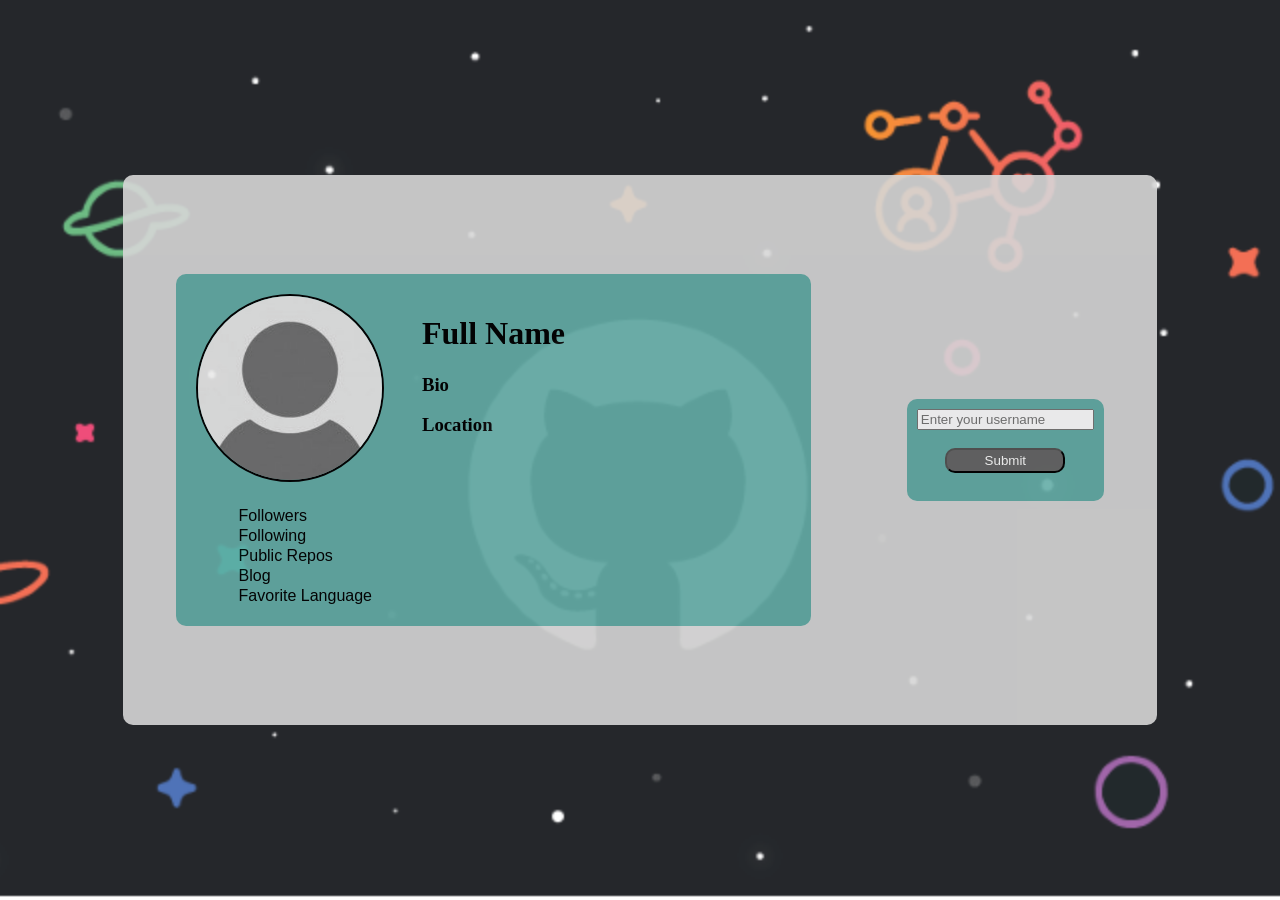
<file: index.html>
<!DOCTYPE html>
<html lang="en">

<head>
    <meta charset="UTF-8">
    <meta http-equiv="X-UA-Compatible" content="IE=edge">
    <meta name="viewport" content="width=device-width, initial-scale=1.0">
    <title>GitHub</title>
    <link rel="stylesheet" href="./css/style.css">
    <link rel="icon" type="image/png" href="./assets/github.png">
</head>

<body>
    <div class="container">
        <!-- page left part -->
        <div class="info-box card">
            <!-- this part contains upper part of user information
                 such as user's avatar, full-name, bio and location -->
            <div class="personal-info">
                <div class="user-avatar">
                    <img src="./assets/user-avatar.png" id="user-avatar">
                </div>
                <div class="user-info">
                    <h1 id="full-name">Full Name</h1>
                    <h3 id="bio">Bio</h3>
                    <h3 id="location">Location</h3>
                </div>
            </div>
            <!-- other user's info in a table-->
            <div class="more-info">
                <table class="user-info-table">
                    <tr>
                        <td>Followers</td>
                        <td id="followers"></td>
                    </tr>
                    <tr>
                        <td>Following</td>
                        <td id="following"></td>
                    </tr>
                    <tr>
                        <td>Public Repos</td>
                        <td id="public-repos"></td>
                    </tr>
                    <tr>
                        <td>Blog</td>
                        <td id="blog"></td>
                    <tr>
                        <td>Favorite Language</td>
                        <td id="favorite-language"></td>
                    </tr>
                </table>
            </div>
        </div>
        <!-- page right part -->
        <div class="form-box card">
            <!-- text-box and a submit button-->
            <div class="form-card-content">
                <input type="text" id="username" placeholder="Enter your username" required>
                <div id="sumbit-btn"><button onclick="getUser()">Submit</button></div>
            </div>
            <div id="action_result"></div>
        </div>
    </div>
    <script src="./js/index.js"></script>
</body>

</html>
</file>
<file: css/style.css>
/*  
    Add background image and set the container div. 
    - The goal here is a background image on a website that covers the entire browser window at all times.
*/

body {
    height: auto;
    width: 100%;
    margin: 0;
    padding: 0;
    background: url("../assets/background.webp") no-repeat center center fixed;
    background-size: cover;
}

/*
    The container holds all objects in this page. for that I use flex display. 
*/

.container {
    width: 80%;
    min-height: 60%;
    position: absolute;
    top: 50%;
    left: 50%;
    transform: translate(-50%, -50%);
    -webkit-transform: translate(-50%, -50%);
    -moz-transform: translate(-50%, -50%);
    -o-transform: translate(-50%, -50%);
    -ms-transform: translate(-50%, -50%);
    background-color: rgb(214, 214, 214);
    opacity: 0.9;
    padding: 5px;
    z-index: 100;

    border-radius: 10px;
    
    
    display: flex;
    flex-direction: row;
    align-items: center;
    justify-content: space-around;
}

/*
    Header specify fieldset header style
*/

.header {
    position: relative;
    color: darkblue;
    font-weight: 500;
    font-size: 30px;
}

/* 
    form card width
*/
.card {
    height: 100%;
    padding: 10px;
    border-radius: 10px;
    background-color:   rgb(100, 173, 167);
}

.info-box{
    width: 60%;
    /* height: 100%; */
    padding: 10px;
    border-radius: 10px;
    /* background-color:   orange; */
}

/*
    All Buttons unic style
*/
button {
    width: 120px;
    height: 25px;
    text-align: center;
    margin: 5px;
    background-color:  rgb(102, 102, 102);
    color: rgb(255, 255, 255);
    border-radius: 10px;
    display: block;
    margin: 10% auto;
}

.user-info {
    width: 60%;
    height: 100%;
    border-radius: 10px;
    padding: 10px;
    float: right;
}

.user-avatar {
    width: 30%;
    height: 30%;
    border-radius: 50%;
    margin: 10px;
    float: left;
}
img {
    width: 100%;
    height: 100%;
    border-radius: 50%;
    border-color: rgb(0, 0, 0);
    border-width: 2px;
    border-style: solid;
}

.more-info {
    width: 100%;
    height: 100%;
    padding: 10px;
    border-radius: 10px;
    float: right;
}

.user-info-table{
    width: 80%;
    height: 100%;
    padding: 10px;
    border-collapse: collapse;
    margin-left: auto;
    margin-right: auto;
    font-size: 1em;
    font-family: sans-serif;
    font-weight: 300;
    border-radius: 5px;
    overflow: hidden;
}


/*
    Error section 
*/
.action_result {
    display: none;
}
</file>
<file: src/css/style.css>
/*  
    Add background image and set the container div. 
    - The goal here is a background image on a website that covers the entire browser window at all times.
*/

body {
    height: auto;
    width: 100%;
    margin: 0;
    padding: 0;
    background: url("../assets/background.webp") no-repeat center center fixed;
    background-size: cover;
}

/*
    The container holds all objects in this page. for that I use flex display. 
*/

.container {
    width: 80%;
    min-height: 60%;
    position: absolute;
    top: 50%;
    left: 50%;
    transform: translate(-50%, -50%);
    -webkit-transform: translate(-50%, -50%);
    -moz-transform: translate(-50%, -50%);
    -o-transform: translate(-50%, -50%);
    -ms-transform: translate(-50%, -50%);
    background-color: rgb(214, 214, 214);
    opacity: 0.9;
    padding: 5px;
    z-index: 100;

    border-radius: 10px;
    
    
    display: flex;
    flex-direction: row;
    align-items: center;
    justify-content: space-around;
}

/*
    Header specify fieldset header style
*/

.header {
    position: relative;
    color: darkblue;
    font-weight: 500;
    font-size: 30px;
}

/* 
    form card width
*/
.card {
    height: 100%;
    padding: 10px;
    border-radius: 10px;
    background-color:   rgb(100, 173, 167);
}

.info-box{
    width: 60%;
    /* height: 100%; */
    padding: 10px;
    border-radius: 10px;
    /* background-color:   orange; */
}

/*
    All Buttons unic style
*/
button {
    width: 120px;
    height: 25px;
    text-align: center;
    margin: 5px;
    background-color:  rgb(102, 102, 102);
    color: rgb(255, 255, 255);
    border-radius: 10px;
    display: block;
    margin: 10% auto;
}

.user-info {
    width: 60%;
    height: 100%;
    border-radius: 10px;
    padding: 10px;
    float: right;
}

.user-avatar {
    width: 30%;
    height: 30%;
    border-radius: 50%;
    margin: 10px;
    float: left;
}
img {
    width: 100%;
    height: 100%;
    border-radius: 50%;
    border-color: rgb(0, 0, 0);
    border-width: 2px;
    border-style: solid;
}

.more-info {
    width: 100%;
    height: 100%;
    padding: 10px;
    border-radius: 10px;
    float: right;
}

.user-info-table{
    width: 80%;
    height: 100%;
    padding: 10px;
    border-collapse: collapse;
    margin-left: auto;
    margin-right: auto;
    font-size: 1em;
    font-family: sans-serif;
    font-weight: 300;
    border-radius: 5px;
    overflow: hidden;
}


/*
    Error section 
*/
.action_result {
    display: none;
}
</file>
